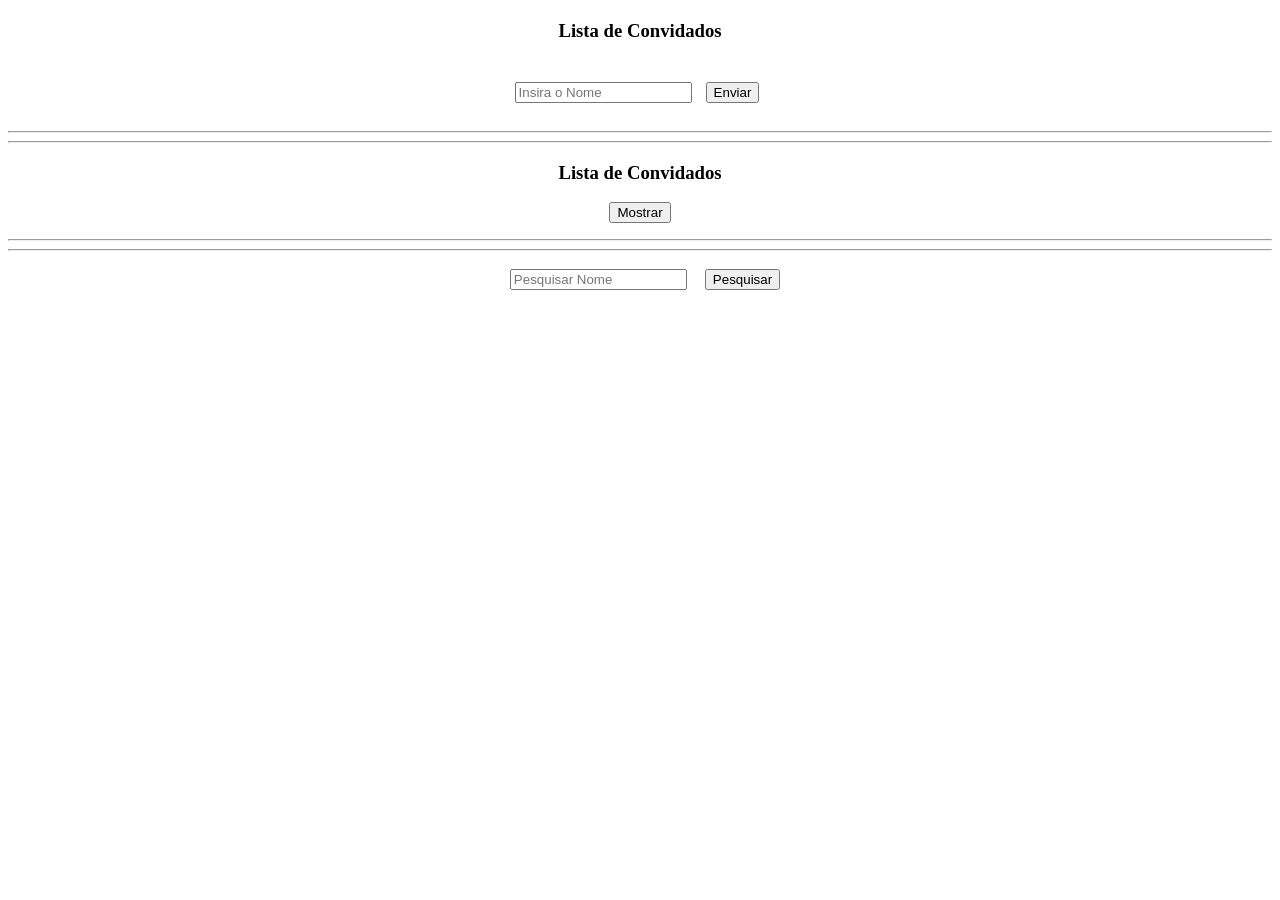
<file: index.html>
<!DOCTYPE html>
<html>
<head>
	<title>Lista de Convidados</title>
<link rel="stylesheet" type="text/css" href="style.css">
<script src="Tmain.js"></script>

</head>
<body>
<center>
<h3 style="margin-top: 20px; margin-bottom: 20px; ">
	Lista de Convidados
</h3>

<div id="rows">

<input type="text" placeholder="Insira o Nome" id="name1">
<button onclick="submit()" id="submitButton">
	Enviar
</button><span>&nbsp;&nbsp;&nbsp;&nbsp;</span>
	
<hr>

<div id="displayName">
</div>
<hr>
	<div id="Show1"><h3 id="hd1">Lista de Convidados</h3>
		<button onclick="show()" id="show">Mostrar</button>
		<p id="p1"></p></div>
	
<hr>
<button onclick="sorting()" id="sortButton">
	Lista Organizada
</button>
	<div id="sorted"></div>
    </div>
	<hr>
	<input type="text" placeholder="Pesquisar Nome" id="s1">&nbsp;
	<button onclick="searching()" id="srch">Pesquisar</button>
	<p id="p2"></p>
</center>
		
</body>
</html>
</file>
<file: style.css>
#submitButton
{
	margin-top: 20px; 
	margin-bottom: 20px; 
}
#sortButton
{
	display: none;
	margin-top: 20px; 
	margin-bottom: 20px; 
}

input
{
	margin: 10px;
}
.displayNameWithCommas
{
	border: 1px solid green;
    padding: 10px;
	background-color: greenyellow;
	border-radius: 10px;
    width: 50%;
}

#displayNameWithoutCommas
{
	border: 1px solid red;
    padding: 10px;
    background-color: lightcoral;
	border-radius: 10px;
    width: 50%;
}
</file>
